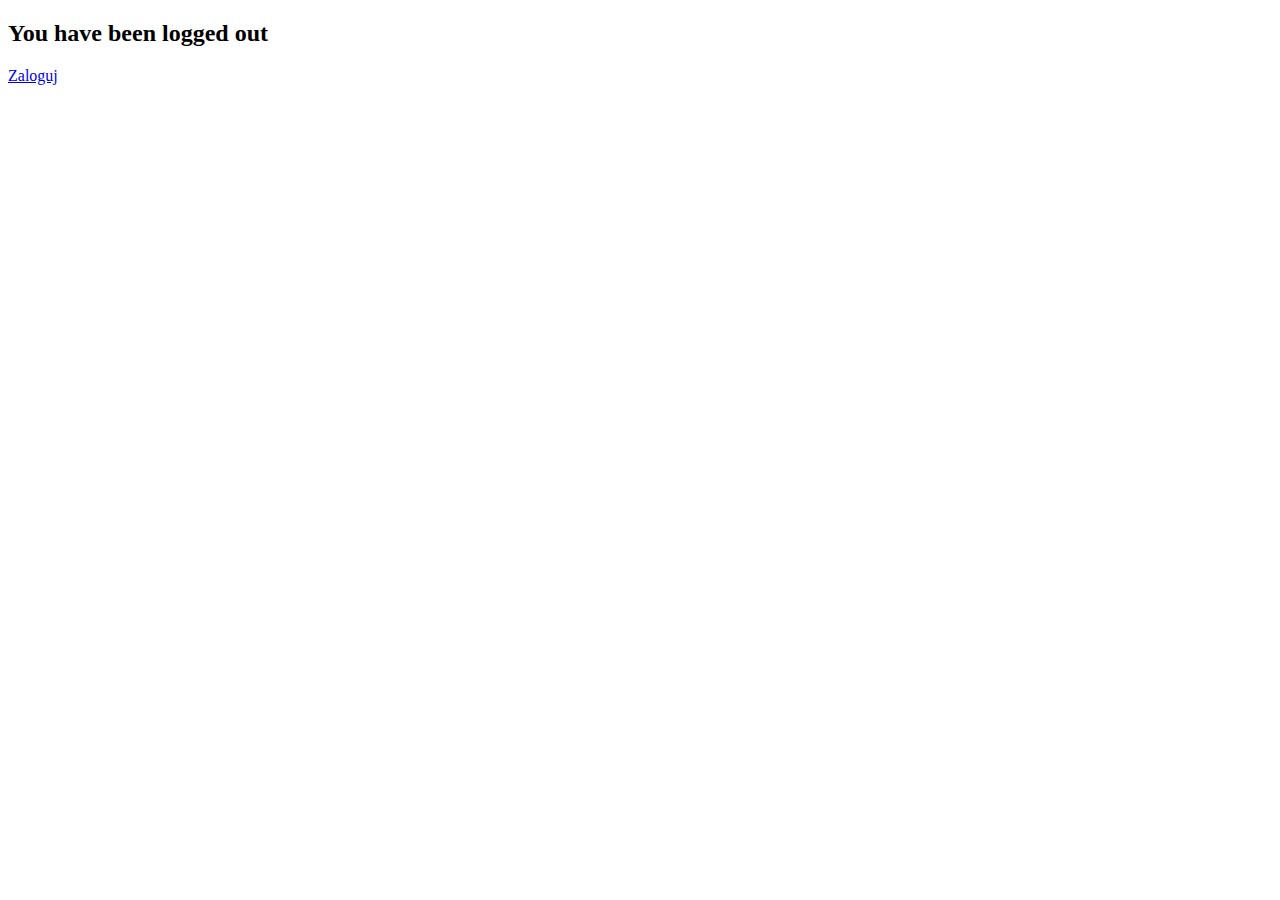
<file: users/templates/users/logout.html>
<!DOCTYPE html>
<html lang="en">
<head>
    <meta charset="UTF-8">
    <title>Title</title>
</head>
<body>

    <h2>You have been logged out</h2>
    <a class="btn btn-primary" href="{% url 'login' %}">Zaloguj</a>
</body>
</html>
</file>
